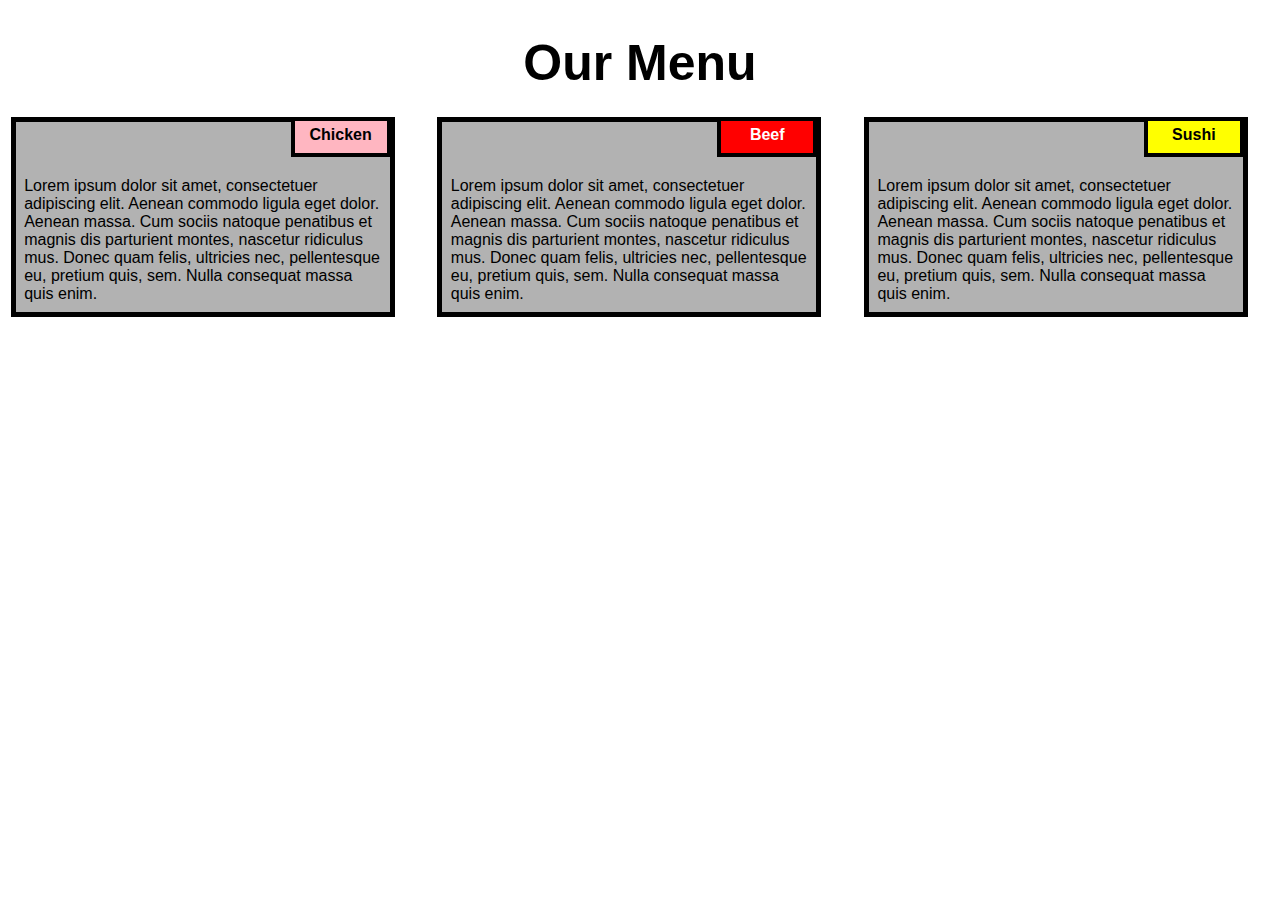
<file: module2-submission/index.html>
<!DOCTYPE html>
<html>
<head>

<title>Assignment Solution for Module 2</title>
<meta charset="utf-8">
<link rel="stylesheet" href="css/style.css">

</head>
<body>
<h1>Our Menu</h1>



  <div class="col-lg-4 col-md-6 col-sm-12">
    <div class="box">
      <p class="content-name name1">Chicken</p>
      <p class="content">Lorem ipsum dolor sit amet, consectetuer adipiscing elit. Aenean commodo ligula eget dolor. Aenean massa. Cum sociis natoque penatibus et magnis dis parturient montes, nascetur ridiculus mus. Donec quam felis, ultricies nec, pellentesque eu, pretium quis, sem. Nulla consequat massa quis enim.</p>
    </div>
  </div>

  <div class="col-lg-4 col-md-6 col-sm-12">
    <div class="box">
      <p class="content-name name2">Beef</p>
      <p class="content">Lorem ipsum dolor sit amet, consectetuer adipiscing elit. Aenean commodo ligula eget dolor. Aenean massa. Cum sociis natoque penatibus et magnis dis parturient montes, nascetur ridiculus mus. Donec quam felis, ultricies nec, pellentesque eu, pretium quis, sem. Nulla consequat massa quis enim.</p>
    </div>
  </div>

  <div class="col-lg-4 col-md-12 col-sm-12">
    <div class="box">
      <p class="content-name name3">Sushi</p>
      <p class="content">Lorem ipsum dolor sit amet, consectetuer adipiscing elit. Aenean commodo ligula eget dolor. Aenean massa. Cum sociis natoque penatibus et magnis dis parturient montes, nascetur ridiculus mus. Donec quam felis, ultricies nec, pellentesque eu, pretium quis, sem. Nulla consequat massa quis enim.</p>
    </div>  
  </div>

</body>
</html>
</file>
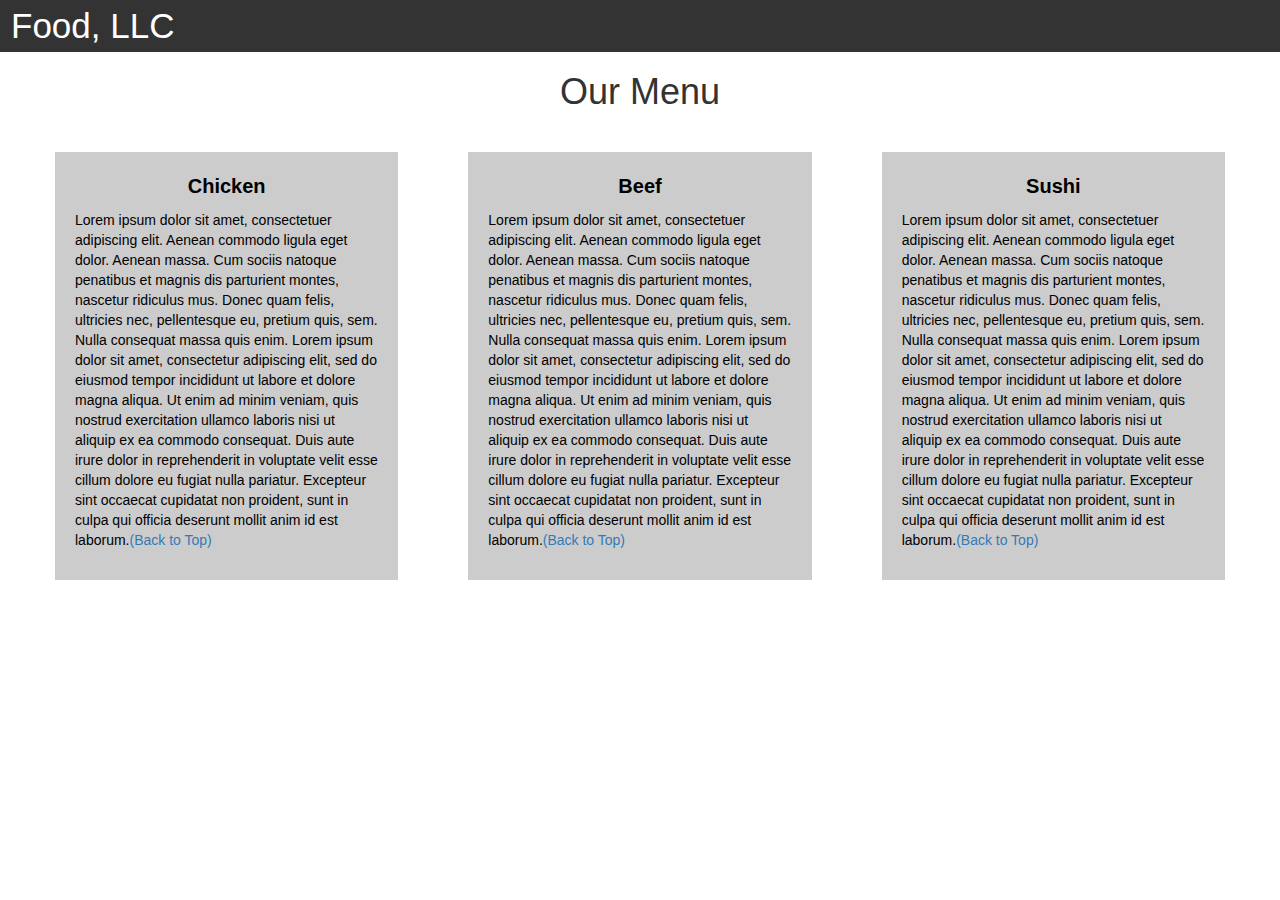
<file: module3-submission/index.html>
<!DOCTYPE html>
<html>

<head>
  <title>Module 3</title>
  <meta name="viewport" content="width=device-width, initial-scale=1">
  <link rel="stylesheet" href="https://maxcdn.bootstrapcdn.com/bootstrap/3.3.7/css/bootstrap.min.css">
  <script src="https://ajax.googleapis.com/ajax/libs/jquery/3.3.1/jquery.min.js"></script>
  <script src="https://maxcdn.bootstrapcdn.com/bootstrap/3.3.7/js/bootstrap.min.js"></script>
  <link rel="stylesheet" href="css/style.css">
</head>

<body>
<nav class="navbar" id="top">
  <div class="container-fluid">

    <div class="navbar-header">
      <button type="button" class="navbar-toggle" data-toggle="collapse" data-target="#myNavbar">
        <span class="icon-bar"></span>
        <span class="icon-bar"></span>
        <span class="icon-bar"></span> 
      </button>
      <a class="navbar-brand" href="#">Food, LLC</a>
    </div>

    <div class="collapse" id="myNavbar">
      <ul class="nav navbar-nav visible-xs">
        <li><a class="menu-item" href="#">Chicken</a></li>
        <li><a class="menu-item" href="#">Beef</a></li> 
        <li><a class="menu-item" href="#">Sushi</a></li> 
      </ul>
    </div>

  </div>
</nav>

<h1 class="text-center" id="main-title">Our Menu</h1>



<div class="row">

  <div class="col-lg-4 col-md-6 col-sm-12">
    <div class="content-box">
      <p class="item-name">Chicken</p>
      <p>Lorem ipsum dolor sit amet, consectetuer adipiscing elit. Aenean commodo ligula eget dolor. Aenean massa. Cum sociis natoque penatibus et magnis dis parturient montes, nascetur ridiculus mus. Donec quam felis, ultricies nec, pellentesque eu, pretium quis, sem. Nulla consequat massa quis enim. Lorem ipsum dolor sit amet, consectetur adipiscing elit, sed do eiusmod tempor incididunt ut labore et dolore magna aliqua. Ut enim ad minim veniam, quis nostrud exercitation ullamco laboris nisi ut aliquip ex ea commodo consequat. Duis aute irure dolor in reprehenderit in voluptate velit esse cillum dolore eu fugiat nulla pariatur. Excepteur sint occaecat cupidatat non proident, sunt in culpa qui officia deserunt mollit anim id est laborum.<a href="#top">(Back to Top)</a></p>
    </div>
  </div>

  <div class="col-lg-4 col-md-6 col-sm-12">
    <div class="content-box">
      <p class="item-name">Beef</p>
      <p>Lorem ipsum dolor sit amet, consectetuer adipiscing elit. Aenean commodo ligula eget dolor. Aenean massa. Cum sociis natoque penatibus et magnis dis parturient montes, nascetur ridiculus mus. Donec quam felis, ultricies nec, pellentesque eu, pretium quis, sem. Nulla consequat massa quis enim. Lorem ipsum dolor sit amet, consectetur adipiscing elit, sed do eiusmod tempor incididunt ut labore et dolore magna aliqua. Ut enim ad minim veniam, quis nostrud exercitation ullamco laboris nisi ut aliquip ex ea commodo consequat. Duis aute irure dolor in reprehenderit in voluptate velit esse cillum dolore eu fugiat nulla pariatur. Excepteur sint occaecat cupidatat non proident, sunt in culpa qui officia deserunt mollit anim id est laborum.<a href="#top">(Back to Top)</a></p>
    </div>
  </div>


  <div class="col-lg-4 col-md-12 col-sm-12">
    <div class="content-box">
      <p class="item-name">Sushi</p>
      <p>Lorem ipsum dolor sit amet, consectetuer adipiscing elit. Aenean commodo ligula eget dolor. Aenean massa. Cum sociis natoque penatibus et magnis dis parturient montes, nascetur ridiculus mus. Donec quam felis, ultricies nec, pellentesque eu, pretium quis, sem. Nulla consequat massa quis enim. Lorem ipsum dolor sit amet, consectetur adipiscing elit, sed do eiusmod tempor incididunt ut labore et dolore magna aliqua. Ut enim ad minim veniam, quis nostrud exercitation ullamco laboris nisi ut aliquip ex ea commodo consequat. Duis aute irure dolor in reprehenderit in voluptate velit esse cillum dolore eu fugiat nulla pariatur. Excepteur sint occaecat cupidatat non proident, sunt in culpa qui officia deserunt mollit anim id est laborum.<a href="#top">(Back to Top)</a></p>
    </div>
  </div>

</div>


</body>
</html>
</file>
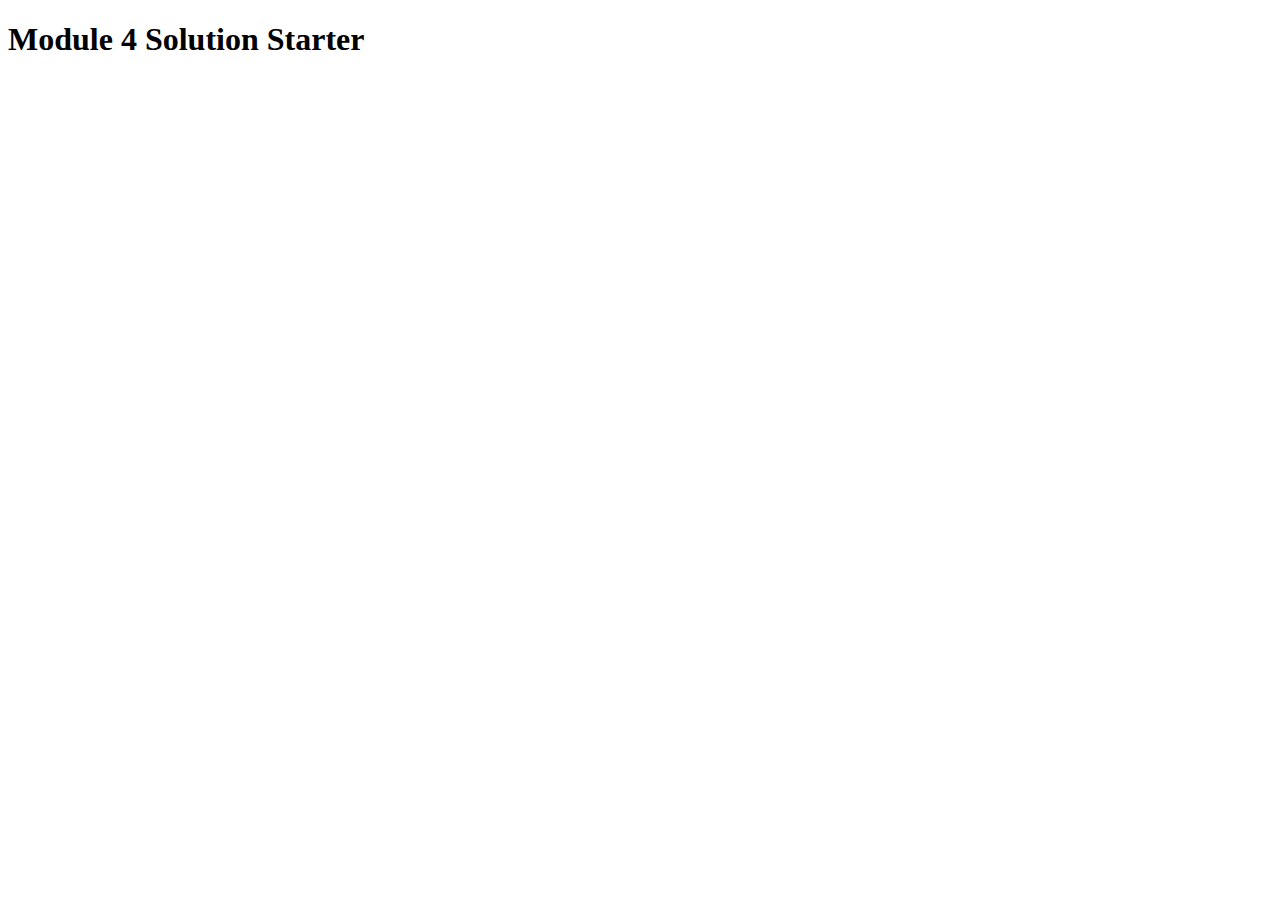
<file: module4-submission/index.html>
<!DOCTYPE html>
<html>
<head>
  <meta charset="utf-8">
  <title>Module 4 Solution Starter</title>
  <script>
    var names = []; // DO NOT REMOVE
  </script>
  <script src="SpeakHello.js"></script>
  <script src="SpeakGoodBye.js"></script>
  <script src="script.js"></script>
</head>
<body>
  <h1>Module 4 Solution Starter</h1>
</body>
</html>
</file>
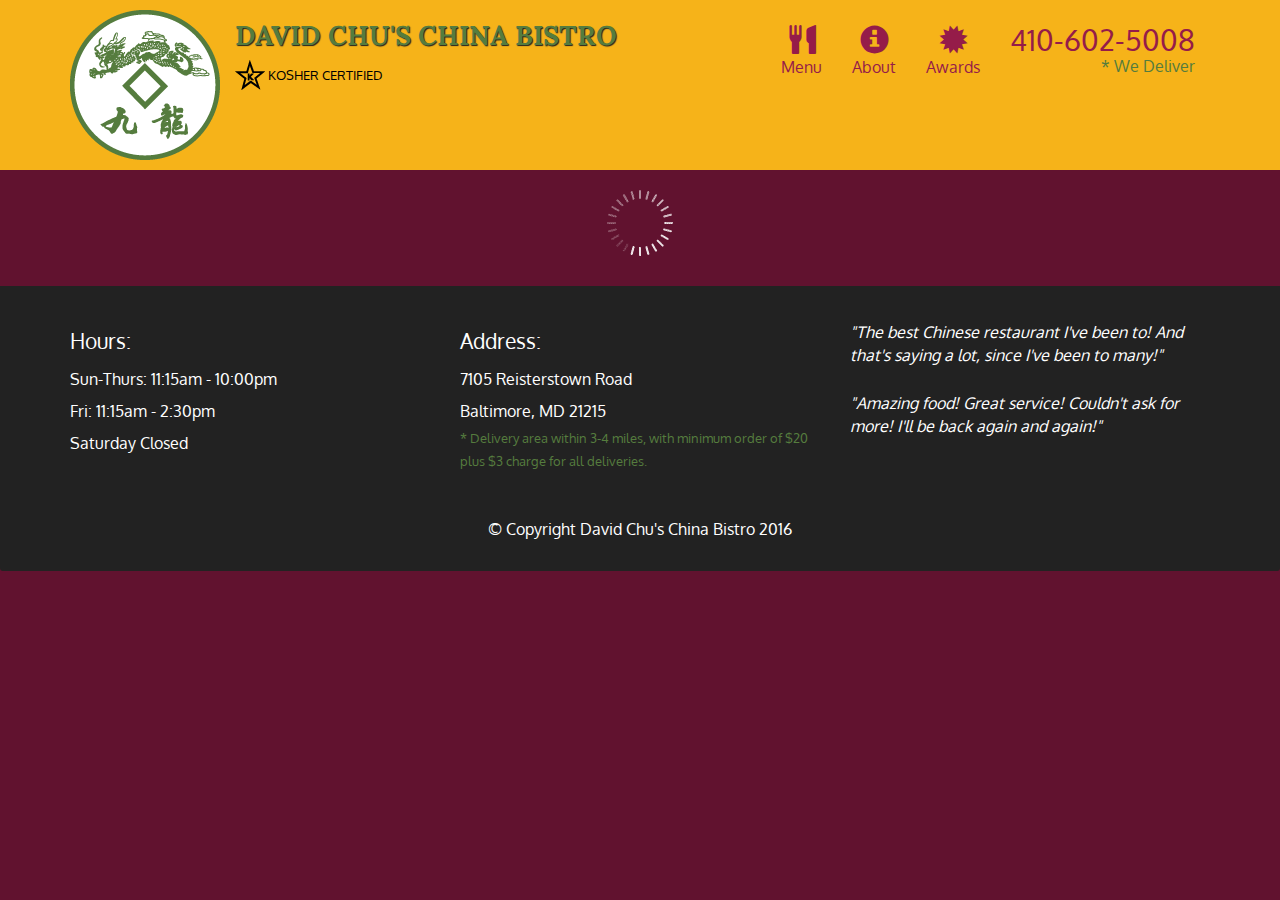
<file: module5-submission/index.html>
<!doctype html>
<html lang="en">

<head>
  <meta charset="utf-8">
  <meta http-equiv="X-UA-Compatible" content="IE=edge">
  <meta name="viewport" content="width=device-width, initial-scale=1">
  <title>David Chu's China Bistro</title>
  <link rel="stylesheet" href="css/bootstrap.min.css">
  <link rel="stylesheet" href="css/styles.css">
  <link href='https://fonts.googleapis.com/css?family=Oxygen:400,300,700' rel='stylesheet' type='text/css'>
  <link href='https://fonts.googleapis.com/css?family=Lora' rel='stylesheet' type='text/css'>
</head>

<body>
  <header>
    <nav id="header-nav" class="navbar navbar-default">
      <div class="container">
        <div class="navbar-header">
          <a href="index.html" class="pull-left visible-md visible-lg">
            <div id="logo-img" alt="Logo image"></div>
          </a>

          <div class="navbar-brand">
            <a href="index.html">
              <h1>David Chu's China Bistro</h1>
            </a>
            <p>
              <img src="images/star-k-logo.png" alt="Kosher certification">
              <span>Kosher Certified</span>
            </p>
          </div>

          <button id="navbarToggle" type="button" class="navbar-toggle collapsed" data-toggle="collapse"
            data-target="#collapsable-nav" aria-expanded="false">
            <span class="sr-only">Toggle navigation</span>
            <span class="icon-bar"></span>
            <span class="icon-bar"></span>
            <span class="icon-bar"></span>
          </button>
        </div>

        <div id="collapsable-nav" class="collapse navbar-collapse">
          <ul id="nav-list" class="nav navbar-nav navbar-right">
            <li id="navHomeButton" class="visible-xs active">
              <a href="index.html">
                <span class="glyphicon glyphicon-home"></span> Home</a>
            </li>
            <li id="navMenuButton">
              <a href="#" onclick="$dc.loadMenuCategories();">
                <span class="glyphicon glyphicon-cutlery"></span><br class="hidden-xs"> Menu</a>
            </li>
            <li>
              <a href="#">
                <span class="glyphicon glyphicon-info-sign"></span><br class="hidden-xs"> About</a>
            </li>
            <li>
              <a href="#">
                <span class="glyphicon glyphicon-certificate"></span><br class="hidden-xs"> Awards</a>
            </li>
            <li id="phone" class="hidden-xs">
              <a href="tel:410-602-5008">
                <span>410-602-5008</span></a>
              <div>* We Deliver</div>
            </li>
          </ul><!-- #nav-list -->
        </div><!-- .collapse .navbar-collapse -->
      </div><!-- .container -->
    </nav><!-- #header-nav -->
  </header>

  <div id="call-btn" class="visible-xs">
    <a class="btn" href="tel:410-602-5008">
      <span class="glyphicon glyphicon-earphone"></span>
      410-602-5008
    </a>
  </div>
  <div id="xs-deliver" class="text-center visible-xs">* We Deliver</div>

  <div id="main-content" class="container"></div>

  <footer class="panel-footer">
    <div class="container">
      <div class="row">
        <section id="hours" class="col-sm-4">
          <span>Hours:</span><br>
          Sun-Thurs: 11:15am - 10:00pm<br>
          Fri: 11:15am - 2:30pm<br>
          Saturday Closed
          <hr class="visible-xs">
        </section>
        <section id="address" class="col-sm-4">
          <span>Address:</span><br>
          7105 Reisterstown Road<br>
          Baltimore, MD 21215
          <p>* Delivery area within 3-4 miles, with minimum order of $20 plus $3 charge for all deliveries.</p>
          <hr class="visible-xs">
        </section>
        <section id="testimonials" class="col-sm-4">
          <p>"The best Chinese restaurant I've been to! And that's saying a lot, since I've been to many!"</p>
          <p>"Amazing food! Great service! Couldn't ask for more! I'll be back again and again!"</p>
        </section>
      </div>
      <div class="text-center">&copy; Copyright David Chu's China Bistro 2016</div>
    </div>
  </footer>

  <!-- jQuery (Bootstrap JS plugins depend on it) -->
  <script src="js/jquery-2.1.4.min.js"></script>
  <script src="js/bootstrap.min.js"></script>
  <script src="js/ajax-utils.js"></script>
  <script src="js/script.js"></script>
</body>

</html>
</file>
<file: module2-submission/css/style.css>
* {
  box-sizing: border-box;
}

body{
  background-color: white;
  margin: 0;
  padding: 0;
  font-family: "Comic Sans MS", cursive, sans-serif;
}

.row{
  margin-top: 5%;
  margin-bottom: 5%;
}

h1 {
  margin-bottom: 15px;
  text-align: center;
  color: solid black;
  font-size: 50px;
}


.box{
  width: 100%;
  overflow: none;
}


.content-name{
  overflow: none;
  text-align: center;
  border: 4px solid black;
  width: 100px;
  height: 40px;
  padding: 5px;
  float: right;
  margin-right: 36px;
  margin-top: 0px;
  font-weight: bold;
  position: relative;
}

.content{
  border: 5px solid black;
  width: 90%;
  height: auto;
  margin: 2.5%;
  color: black
  font-size: 25px;
  padding: 2%;
  padding-top: 55px;
  background-color: rgba(0,0,0,0.3);
}

.name1{
  background-color: #FFB6C1;
}

.name2{
  color: white;
  background-color: #FF0000;
}
.name3{
  background-color: #FFFF00;
}


/********** Large devices only **********/
@media (min-width: 992px) {
  .col-lg-4 {
    float: left;
    width: 33.33%;
  }
}
/********** Medium devices only **********/
@media (min-width: 768px) and (max-width: 991px) {
  .col-md-6,.col-md-12 {
    float: left;
  }
  .col-md-6 {
    width: 50%;
  }
  .col-md-12 {
    margin-left: -10px;
    width: 100%;
  }
  .name3{
    margin-right: 65px;
    width: 100px;
  }
}
/********** Mobile devices only **********/
@media (min-width: 0px) and (max-width: 767px) {
  .col-sm-12 {
    float: left;
    width: 100%;
  }
  .content-name{
    margin-right: 30px;
  }
}
</file>
<file: module3-submission/css/style.css>
.container-fluid{
  margin: 0;
  padding: 0;
}

.navbar{
  border-radius: 0px;
  background-color: rgba(0,0,0,0.8);
}

.navbar-brand{
  font-size: 35px;
  color: white;
  padding-left: 25px;
}

.navbar-brand:hover{
  color: white;
}

.nav{
  margin: 0;
  padding: 0;
}

.navbar-nav{
  font-size: 25px;
  text-align: center;
  margin: 0;
  padding: 0;
}

.navbar-toggle{
  border: 2px solid white;
  margin-right: 25px;
}

.icon-bar{
  background-color: white;
}


.main-title{
  margin-bottom: 15px;
  text-align: center;
  color: #ff4532;
  font-size: 50px;
  font-family: "Comic Sans MS", cursive, sans-serif;
  font-weight: bold;
}

li{
  box-sizing: border-box;
  width: 100%;
}

.menu-item{
  padding: 0;
  margin: 0;
  width: 100%;
  background-color: white;
  border-bottom: 1px solid black;
  color: black;
  display: block;
}

.menu-item:hover{
  background-color: rgba(0,0,0,0.9);
  color: rgba(0,0,0,0.4);
}



.row{
  margin: 20px;
}

.content-box{
  margin: 20px;
  width: auto;
  height: auto;
  color: black;
  background-color: rgba(0,0,0,0.2);
  font-family: "Comic Sans MS", cursive, sans-serif;
  padding: 20px;
}

.item-name{
  text-align: center;
  font-size: 20px;
  font-weight: bold;
}

#top{

}
</file>
<file: module5-submission/css/styles.css>
body {
  font-size: 16px;
  color: #fff;
  background-color: #61122f;
  font-family: 'Oxygen', sans-serif;
}

/** HEADER **/
#header-nav {
  background-color: #f6b319;
  border-radius: 0;
  border: 0;
}

#logo-img {
  background: url('../images/restaurant-logo_large.png') no-repeat;
  width: 150px;
  height: 150px;
  margin: 10px 15px 10px 0;
}

.navbar-brand {
  padding-top: 25px;
}
.navbar-brand h1 { /* Restaurant name */
  font-family: 'Lora', serif;
  color: #557c3e;
  font-size: 1.5em;
  text-transform: uppercase;
  font-weight: bold;
  text-shadow: 1px 1px 1px #222;
  margin-top: 0;
  margin-bottom: 0;
  line-height: .75;
}
.navbar-brand a:hover, .navbar-brand a:focus {
  text-decoration: none;
}
.navbar-brand p { /* Kosher cert */
  color: #000;
  text-transform: uppercase;
  font-size: .7em;
  margin-top: 15px;
}
.navbar-brand p span { /* Star-K */
  vertical-align: middle;
}

#nav-list {
  margin-top: 10px;
}
#nav-list a {
  color: #951C49;
  text-align: center;
}
#nav-list a:hover {
  background: #E7E7E7;
}
#nav-list a span {
  font-size: 1.8em;
}

#phone {
  margin-top: 5px;
}
#phone a { /* Phone number */
  text-align: right;
  padding-bottom: 0;
}
#phone div { /* We Deliver */
  color: #557c3e;
  text-align: right;
  padding-right: 15px;
}

.navbar-header button.navbar-toggle, .navbar-header .icon-bar {
  border: 1px solid #61122f;
}
.navbar-header button.navbar-toggle {
  clear: both;
  margin-top: -30px;
}
/* END HEADER */

/* FOOTER */
.panel-footer {
  margin-top: 30px;
  padding-top: 35px;
  padding-bottom: 30px;
  background-color: #222;
  border-top: 0;
}
.panel-footer div.row {
  margin-bottom: 35px;
}
#hours, #address {
  line-height: 2;
}
#hours > span, #address > span {
  font-size: 1.3em;
}
#address p {
  color: #557c3e;
  font-size: .8em;
  line-height: 1.8;
}
#testimonials {
  font-style: italic;
}
#testimonials p:nth-child(2) {
  margin-top: 25px;
}
/* END FOOTER */



/* HOME PAGE */
.container .jumbotron {
  box-shadow: 0 0 50px #3F0C1F;
  border: 2px solid #3F0C1F;
}

#menu-tile, #specials-tile, #map-tile {
  height: 250px;
  width: 100%;
  margin-bottom: 15px;
  position: relative;
  border: 2px solid #3F0C1F;
  overflow: hidden;
}
#menu-tile:hover, #specials-tile:hover, #map-tile:hover {
  box-shadow: 0 1px 5px 1px #cccccc;
}
#menu-tile {
  background: url('../images/menu-tile.jpg') no-repeat;
  background-position: center;
}
#specials-tile {
  background: url('../images/specials-tile.jpg') no-repeat;
  background-position: center;
}
#menu-tile span, #specials-tile span, #map-tile span {
  position: absolute;
  bottom: 0;
  right: 0;
  width: 100%;
  text-align: center;
  font-size: 1.6em;
  text-transform: uppercase;
  background-color: #000;
  color: #fff;
  opacity: .8;
}
/* END HOME PAGE */

/* MENU CATEGORIES PAGE */
.category-tile { 
  position: relative;
  border: 2px solid #3F0C1F;
  overflow: hidden;
  width: 200px;
  height: 200px;
  margin: 0 auto 15px;
}
.category-tile span {
  position: absolute;
  bottom: 0;
  right: 0;
  width: 100%;
  text-align: center;
  font-size: 1.2em;
  text-transform: uppercase;
  background-color: #000;
  color: #fff;
  opacity: .8;
}
.category-tile:hover {
  box-shadow: 0 1px 5px 1px #cccccc;
}

#menu-categories-title + div {
  margin-bottom: 50px;
}
/* END MENU CATEGORIES PAGE */

/* SINGLE CATEGORY PAGE */
.menu-item-tile {
  margin-bottom: 25px;
}
.menu-item-tile hr {
  width: 80%;
}
.menu-item-tile .menu-item-price {
  font-size: 1.1em;
  text-align: right;
  margin-top: -15px;
  margin-right: -15px;
}
.menu-item-tile .menu-item-price span {
  font-size: .6em;
}
.menu-item-photo {
  position: relative;
  border: 2px solid #3F0C1F; 
  overflow: hidden;
  padding: 0;
  margin-right: -15px;
  margin-left: auto;
  margin-bottom: 20px;
  max-width: 250px;
}
.menu-item-photo div {
  position: absolute;
  bottom: 0;
  right: 0;
  width: 80px;
  background-color: #557c3e;
  text-align: center;
}
.menu-item-description {
  padding-right: 30px;
}
h3.menu-item-title {
  margin: 0 0 10px;
}
.menu-item-details {
  font-size: .9em;
  font-style: italic;
}
/* END SINGLE CATEGORY PAGE */


/********** Large devices only **********/
@media (min-width: 1200px) {
  .container .jumbotron {
    background: url('../images/jumbotron_1200.jpg') no-repeat;
    height: 675px;
  }
}

/********** Medium devices only **********/
@media (min-width: 992px) and (max-width: 1199px) {
  /* Header */
  #logo-img {
    background: url('../images/restaurant-logo_medium.png') no-repeat;
    width: 100px;
    height: 100px;
    margin: 5px 5px 5px 0;
  }
  /* End Header */

  /* Home Page */
  .container .jumbotron {
    background: url('../images/jumbotron_992.jpg') no-repeat;
    height: 558px;
  }
  /* End Home Page */
}

/********** Small devices only **********/
@media (min-width: 768px) and (max-width: 991px) {
  /* Home Page */
  .container .jumbotron {
    background: url('../images/jumbotron_768.jpg') no-repeat;
    height: 432px;
  }
  /* End Home Page */
}

/********** Extra small devices only **********/
@media (max-width: 767px) {
  /* Header */
  .navbar-brand {
    padding-top: 10px;
    height: 80px;
  }
  .navbar-brand h1 { /* Restaurant name */
    padding-top: 10px;
    font-size: 5vw; /* 1vw = 1% of viewport width */
  }
  .navbar-brand p { /* Kosher cert */
    font-size: .6em;
    margin-top: 12px;
  }
  .navbar-brand p img { /* Star-K */
    height: 20px;
  }

  #collapsable-nav a { /* Collapsed nav menu text */
    font-size: 1.2em;
  }
  #collapsable-nav a span { /* Collapsed nav menu glyph */
    font-size: 1em;
    margin-right: 5px;
  }

  #call-btn > a {
    font-size: 1.5em;
    display: block;
    margin: 0 20px;
    padding: 10px;
    border: 2px solid #fff;
    background-color: #f6b319;
    color: #951c49;
  }
  #xs-deliver {
    margin-top: 5px;
    font-size: .7em;
    letter-spacing: .1em;
    text-transform: uppercase;
  }
  /* End Header */

  /* Footer */
  .panel-footer section {
    margin-bottom: 30px;
    text-align: center;
  }
  .panel-footer section:nth-child(3) {
    margin-bottom: 0; /* margin already exists on the whole row */
  }
  .panel-footer section hr {
    width: 50%;
  }
  /* End Footer */

  /* Home Page */
  .container .jumbotron {
    margin-top: 30px;
    padding: 0;
  }
  #menu-tile, #specials-tile {
    width: 360px;
    margin: 0 auto 15px;
  }

  .menu-item-photo {
    margin-right: auto;
  }
  .menu-item-tile .menu-item-price {
    text-align: center;
  }
  .menu-item-description {
    text-align: center;;
  }
}


/********** Super extra small devices Only :-) (e.g., iPhone 4) **********/
@media (max-width: 479px) {
  /* Header */
  .navbar-brand h1 { /* Restaurant name */
    padding-top: 5px;
    font-size: 6vw;
  }
  /* End Header */
  
  /* Home page */
  #menu-tile, #specials-tile {
    width: 280px;
    margin: 0 auto 15px;
  }

  .col-xxs-12 {
    position: relative;
    min-height: 1px;
    padding-right: 15px;
    padding-left: 15px;
    float: left;
    width: 100%;
  }
}
</file>
